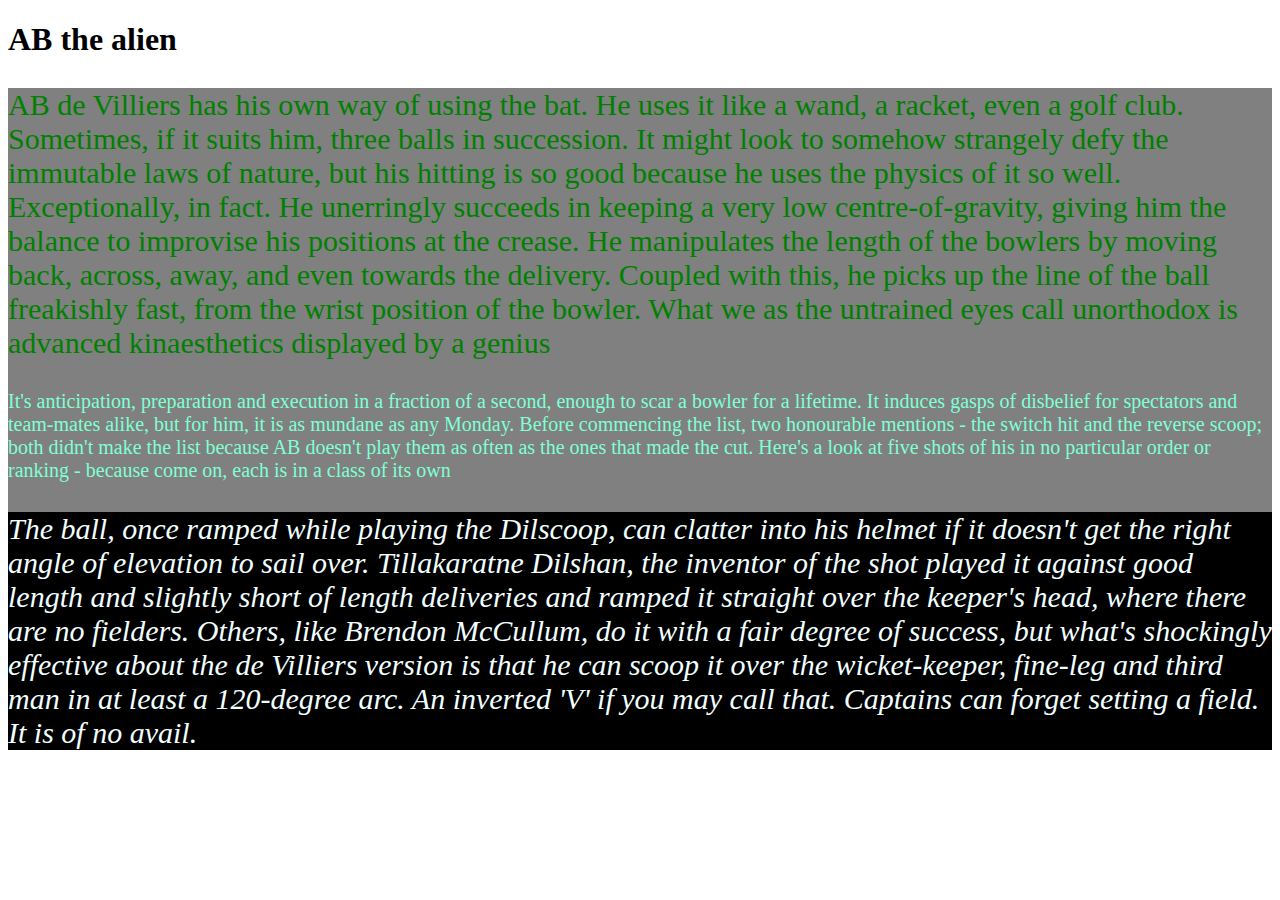
<file: day 2/hw2.html>
<!DOCTYPE HTML>
<html>
    <head>
        <title>
            MY 1st CSS program
        </title>
        <link rel="icon" href="[data-uri]"/>
        <style>
            .c1 {
                font-family: 'Times New Roman';
                font-size: 20px;
                color: aquamarine;
            }
        </style>
        <link rel="stylesheet" href="hw2.css"/>
    </head>
</html>
<body>
    <h1>AB the alien</h1>
    <div style="background-color:gray;">
    <!--Inline CSS styling-->
    <p style="font-style:arial; font-size:30px; color:green;">
        AB de Villiers has his own way of using the bat. He uses it like a wand, a racket, even a golf club. Sometimes, if it suits him, three balls in succession. It might look to somehow strangely defy the immutable laws of nature, but his hitting is so good because he uses the physics of it so well. Exceptionally, in fact.

        He unerringly succeeds in keeping a very low centre-of-gravity, giving him the balance to improvise his positions at the crease. He manipulates the length of the bowlers by moving back, across, away, and even towards the delivery. Coupled with this, he picks up the line of the ball freakishly fast, from the wrist position of the bowler. What we as the untrained eyes call unorthodox is advanced kinaesthetics displayed by a genius
    </p>
    <!--Internal CSS STYLING-->
    <p class="c1">
        It's anticipation, preparation and execution in a fraction of a second, enough to scar a bowler for a lifetime. It induces gasps of disbelief for spectators and team-mates alike, but for him, it is as mundane as any Monday.
        Before commencing the list, two honourable mentions - the switch hit and the reverse scoop; both didn't make the list because AB doesn't play them as often as the ones that made the cut. Here's a look at five shots of his in no particular order or ranking - because come on, each is in a class of its own
    </p>
    <p class="c2">
        The ball, once ramped while playing the Dilscoop, can clatter into his helmet if it doesn't get the right angle of elevation to sail over.
        Tillakaratne Dilshan, the inventor of the shot played it against good length and slightly short of length deliveries and ramped it straight over the keeper's head, where there are no fielders.
        Others, like Brendon McCullum, do it with a fair degree of success, but what's shockingly effective about the de Villiers version is that he can scoop it over the wicket-keeper, fine-leg and third man in at least a 120-degree arc. An inverted 'V' if you may call that. Captains can forget setting a field. It is of no avail.

    </p>

</div>
</body>
</file>
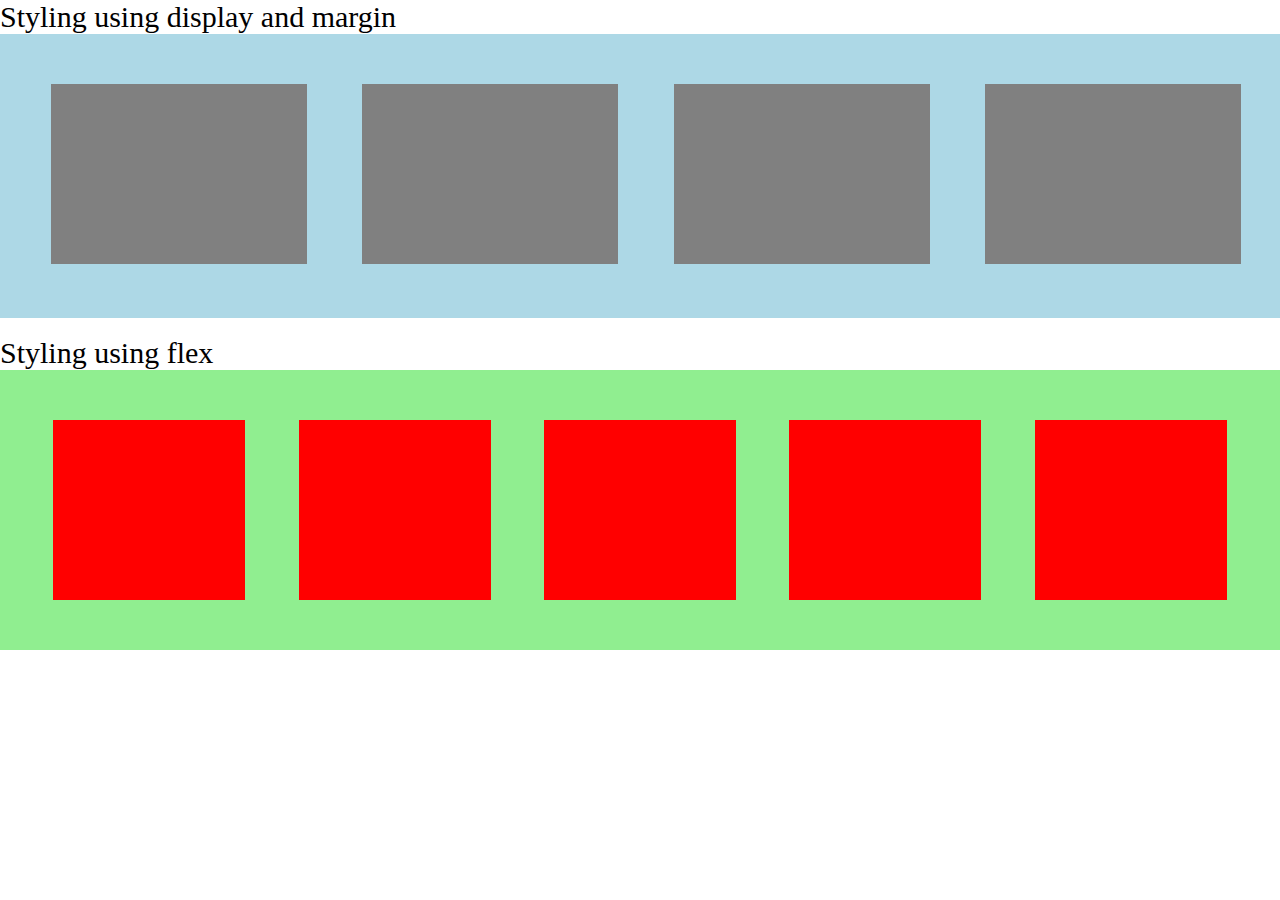
<file: day4/hw4.html>
<!DOCTYPE html>
<html>
    <head>
        <title>CSS Styling</title>
        <link rel="icon" href="[data-uri]"/>
        <link rel="stylesheet" href="layout.css"/>
    </head>
    <body>
        <p style="font-family: Impact; font-size: 30px;">Styling using display and margin</p>
        <div class="parent_m">
            <div class="child">
                
            </div>
            <div class="child">
                
            </div>
            <div class="child">
                
            </div>
            <div class="child">
                
            </div>
        </div><br>
        <p style="font-family: Franklin Gothic Medium; font-size: 30px;">Styling using flex</p>
        <div class="parent_f">
            <div class="child_f">

            </div>
            <div class="child_f">
                
            </div>
            <div class="child_f">
                
            </div>
            <div class="child_f">
                
            </div>
            <div class="child_f">
                
            </div>
        </div>
        
    </body>
</html>
</file>
<file: day 2/hw2.css>
.c2 {
    font-style: italic;
    color: azure;
    font-size: 30px;
    background-color: black;
}
</file>
<file: day4/layout.css>
* {
    margin: 0px;
    padding: 0px;
}
.parent_m
{
    width: 100%;
    background-color:lightblue;
    padding-top: 50px;
    padding-bottom: 50px;
   
}
.child {
    width: 20%;
    height: 180px;
    background-color: gray;
    display: inline-block;
    margin-left: 4%;
}
.parent_f {
    width: 100%;
    background-color: lightgreen;
    padding-top: 50px;
    padding-bottom: 50px;
    display: flex;
    justify-content: space-evenly;
}
.child_f {
    width: 15%;
    height: 180px;
    background-color: red;
}
</file>
